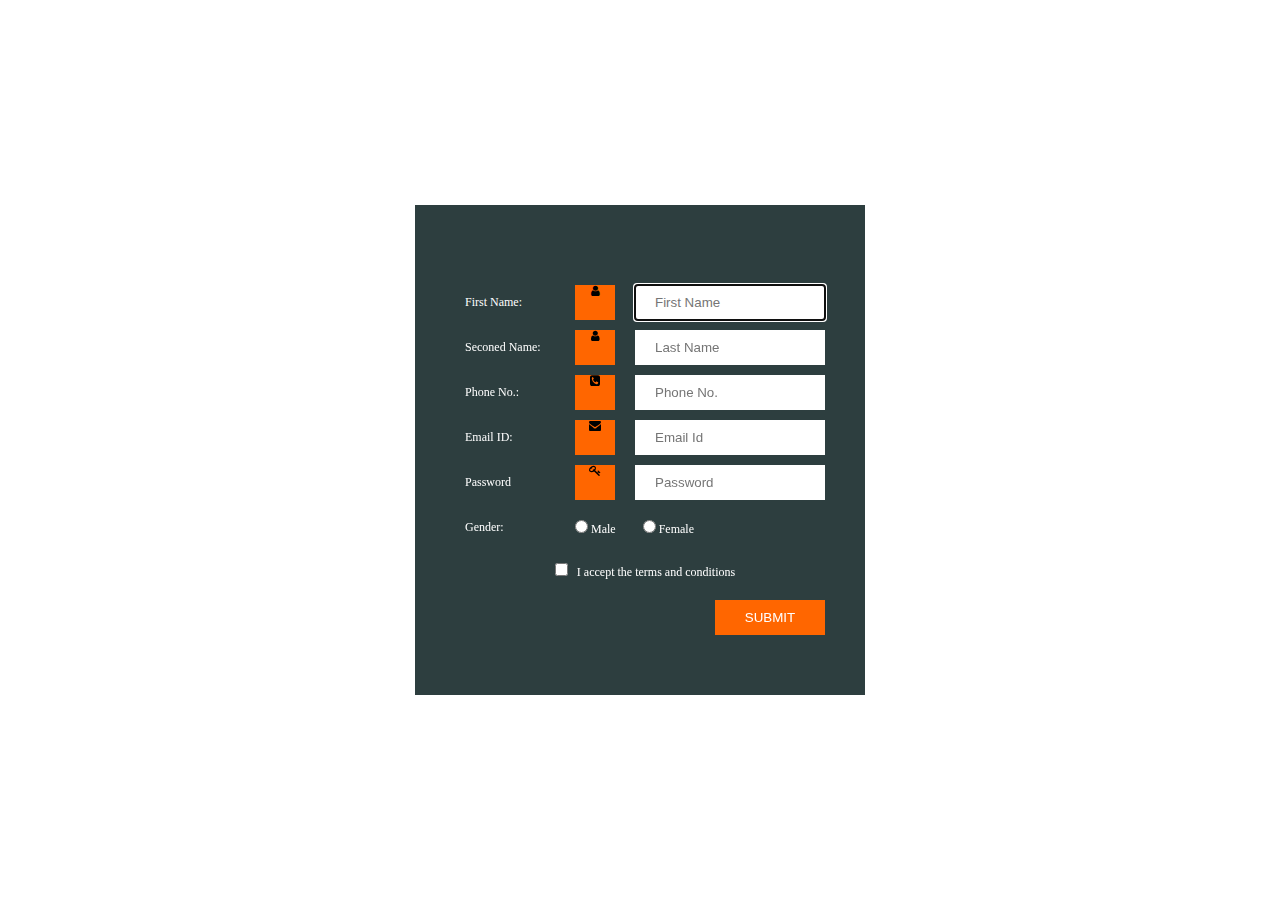
<file: register.html>
<html>
  <head>
    <meta charset="utf-8">
    <title>Form</title>
    <link href="register.css" type="text/css" rel="stylesheet">
    <link rel="stylesheet" href="https://cdnjs.cloudflare.com/ajax/libs/font-awesome/4.7.0/css/font-awesome.min.css">
  </head>
  <body>
    
    <!-- Body of Form starts -->
  	<div class="container">
      <form method = "form.php" method="post" action="form.php">
        <!--First name-->
    		<div class="box">
          <label form.php="firstName" class="fl fontLabel"> First Name: </label>
    			<div class="new iconBox">
            <i class="fa fa-user" aria-hidden="true"></i>
          </div>
    			<div class="fr">
    					<input type="text" name="firstName" placeholder="First Name"
              class="textBox" autofocus="on" required>
    			</div>
    			<div class="clr"></div>
    		</div>
    		<!--First name-->


        <!--Second name-->
    		<div class="box">
          <label for="secondName" class="fl fontLabel"> Seconed Name: </label>
    			<div class="fl iconBox"><i class="fa fa-user" aria-hidden="true"></i></div>
    			<div class="fr">
    					<input type="text" required name="secondName"
              placeholder="Last Name" class="textBox">
    			</div>
    			<div class="clr"></div>
    		</div>
    		<!--Second name-->


    		<!---Phone No.------>
    		<div class="box">
          <label for="phone" class="fl fontLabel"> Phone No.: </label>
    			<div class="fl iconBox"><i class="fa fa-phone-square" aria-hidden="true"></i></div>
    			<div class="fr">
    					<input type="text" required name="phoneNo" maxlength="10" placeholder="Phone No." class="textBox">
    			</div>
    			<div class="clr"></div>
    		</div>
    		<!---Phone No.---->


    		<!---Email ID---->
    		<div class="box">
          <label for="email" class="fl fontLabel"> Email ID: </label>
    			<div class="fl iconBox"><i class="fa fa-envelope" aria-hidden="true"></i></div>
    			<div class="fr">
    					<input type="email" required name="email" placeholder="Email Id" class="textBox">
    			</div>
    			<div class="clr"></div>
    		</div>
    		<!--Email ID----->


    		<!---Password------>
    		<div class="box">
          <label for="password" class="fl fontLabel"> Password </label>
    			<div class="fl iconBox"><i class="fa fa-key" aria-hidden="true"></i></div>
    			<div class="fr">
    					<input type="Password" required name="password" placeholder="Password" class="textBox">
    			</div>
    			<div class="clr"></div>
    		</div>
    		<!---Password---->

    		<!---Gender----->
    		<div class="box radio">
          <label for="gender" class="fl fontLabel"> Gender: </label>
    				<input type="radio" name="Gender" value="Male" required> Male &nbsp; &nbsp; &nbsp; &nbsp;
    				<input type="radio" name="Gender" value="Female" required> Female
    		</div>
    		<!---Gender--->


    		<!--Terms and Conditions------>
    		<div class="box terms">
    				<input type="checkbox" name="Terms" required> &nbsp; I accept the terms and conditions
    		</div>
    		<!--Terms and Conditions------>



    		<!---Submit Button------>
    		<div class="box" style="background: #2d3e3f">
    				<input type="Submit" name="Submit" class="submit" value="SUBMIT">
    		</div>
    		<!---Submit Button----->
      </form>
  </div>
  <!--Body of Form ends--->
  </body>
</html>
</file>
<file: register.css>
*{
	padding: 0;
	margin: 0;
}
body{
  background: url(http://wrbbradio.org/wp-content/uploads/2016/10/grey-background-07.jpg) no-repeat center fixed;
  background-size: cover;
}

.container{
	background: #2d3e3f;
	width: 350px;
	height: 400px;
	padding-bottom: 20px;
	position: absolute;
	top:50%;
	left: 50%;
	transform: translate(-50%, -50%);
	margin: auto;
  padding: 70px 50px 20px 50px;
}


.fl{
	float: left;
  width: 110px;
  line-height: 35px;
}

.fontLabel{
  color: white;
}

.fr{
	float: right;
}

.clr{
	clear: both;
}

.box{
	width: 360px;
	height: 35px;
	margin-top: 10px;
	font-family: verdana;
	font-size: 12px;
}

.textBox{
	height: 35px;
	width: 190px;
	border: none;
  padding-left: 20px;
}

.new{
  float: left;
}

.iconBox{
	height: 35px;
	width: 40px;
	line-height: 38px;
	text-align: center;
  background: #ff6600;
}

.radio{
	color: white;
	background: #2d3e3f;
	line-height: 38px;
}

.terms{
	line-height: 35px;
	text-align: center;
	background: #2d3e3f;
	color: white;
}

.submit{
	float: right;
	border: none;
	color: white;
	width: 110px;
	height: 35px;
	background: #ff6600;
	text-transform: uppercase;
  cursor: pointer;
}

::-webkit-input-placeholder { /* Chrome/Opera/Safari */

}
</file>
